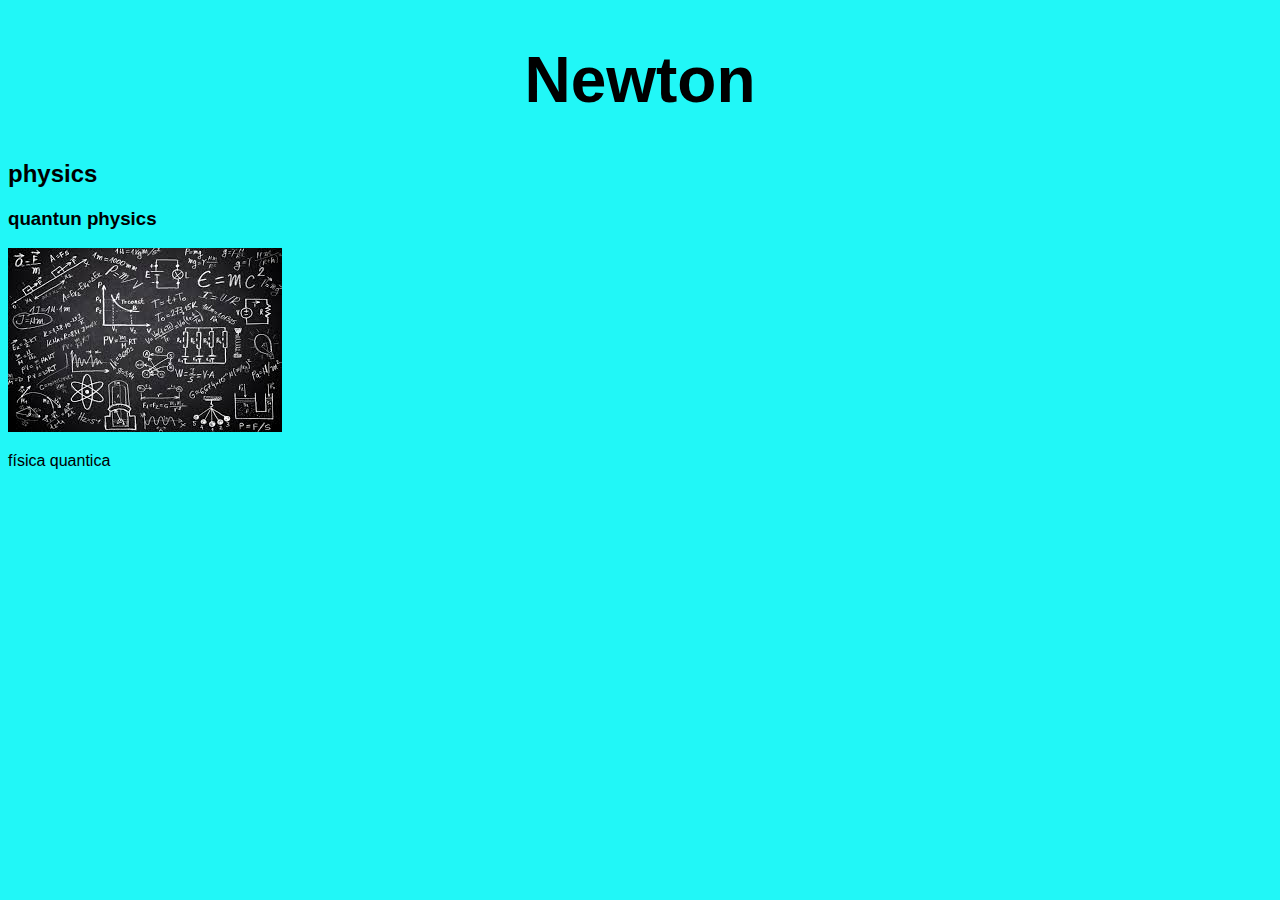
<file: index.html>
<!DOCTYPE html>
<html lang="pt-br">
<head>
    <meta charset="UTF-8">
    <meta name="viewport" content="width=device-width, initial-scale=1.0">
    <title>mosquito</title>
    <link rel="stylesheet" href="style.css">
</head>
<body>
    <h1>Newton</h1>
    <h2>physics</h2>
    <h3>quantun physics</h3>
    <img src="images.jpeg">
    <p>física quantica</p>

</body>
</html>
</file>
<file: style.css>
body {
    background-color: rgb(33, 247, 247);
    font-family: Arial, Helvetica, sans-serif;
}
h1 {
    text-align: center; font-size: 4rem;
}
</file>
